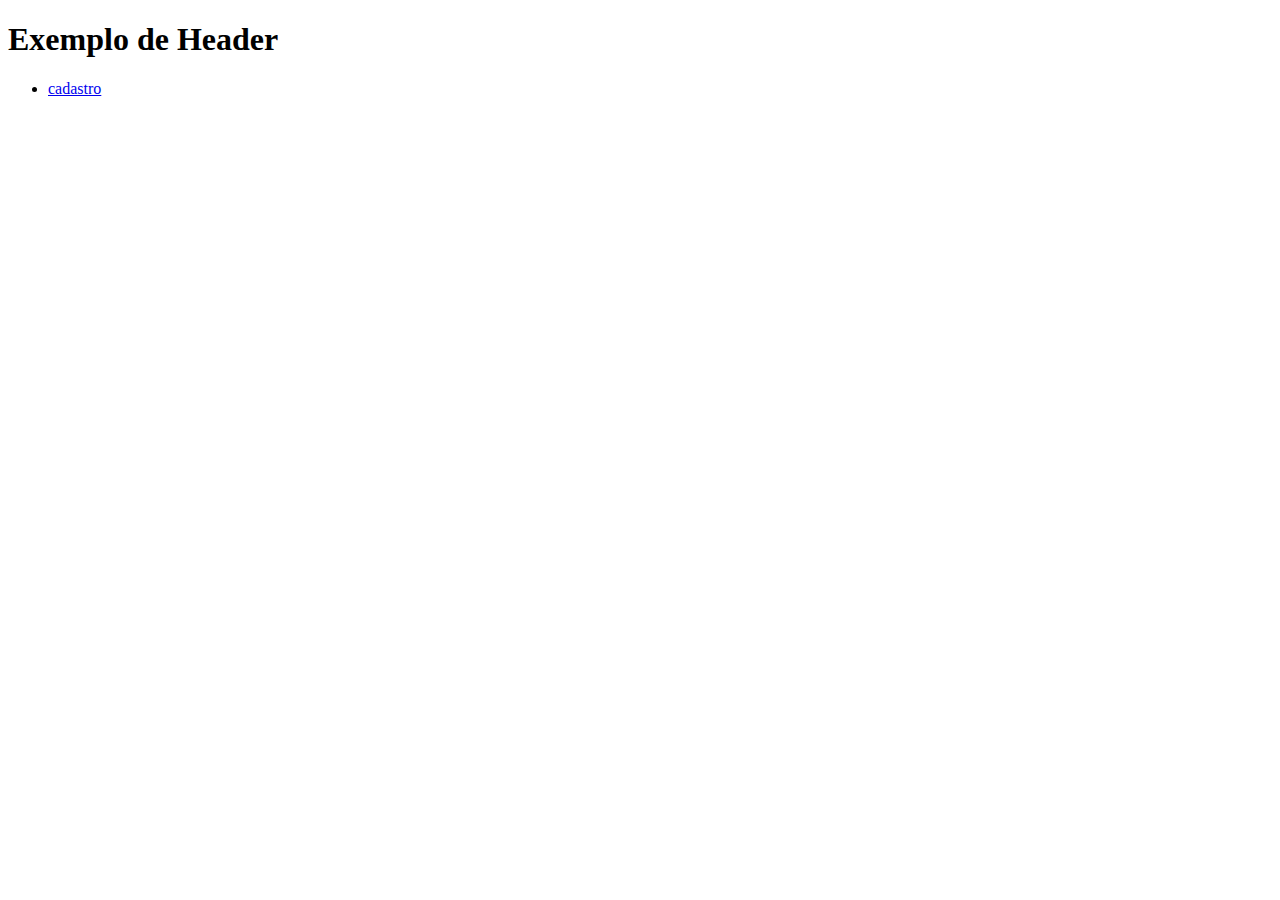
<file: index.html>
<!DOCTYPE html>
<html lang="pt-br">

<head>
    <meta charset="UTF-8">
    <meta name="viewport" content="width=device-width, initial-scale=1.0">

    <link rel="stylesheet" href="style.css">
    
    <title>CEEP-2024</title>

</head>

<body>
    <header>
        <h1>Exemplo de Header</h1>
        <nav>
            <ul>
                <li>
                    <a href="cadastro.html">cadastro</a>
                </li>
            </ul>

        </nav>        
    </header>

    <main>

    </main>


    <footer>

    </footer>

</body>

</html>
</file>
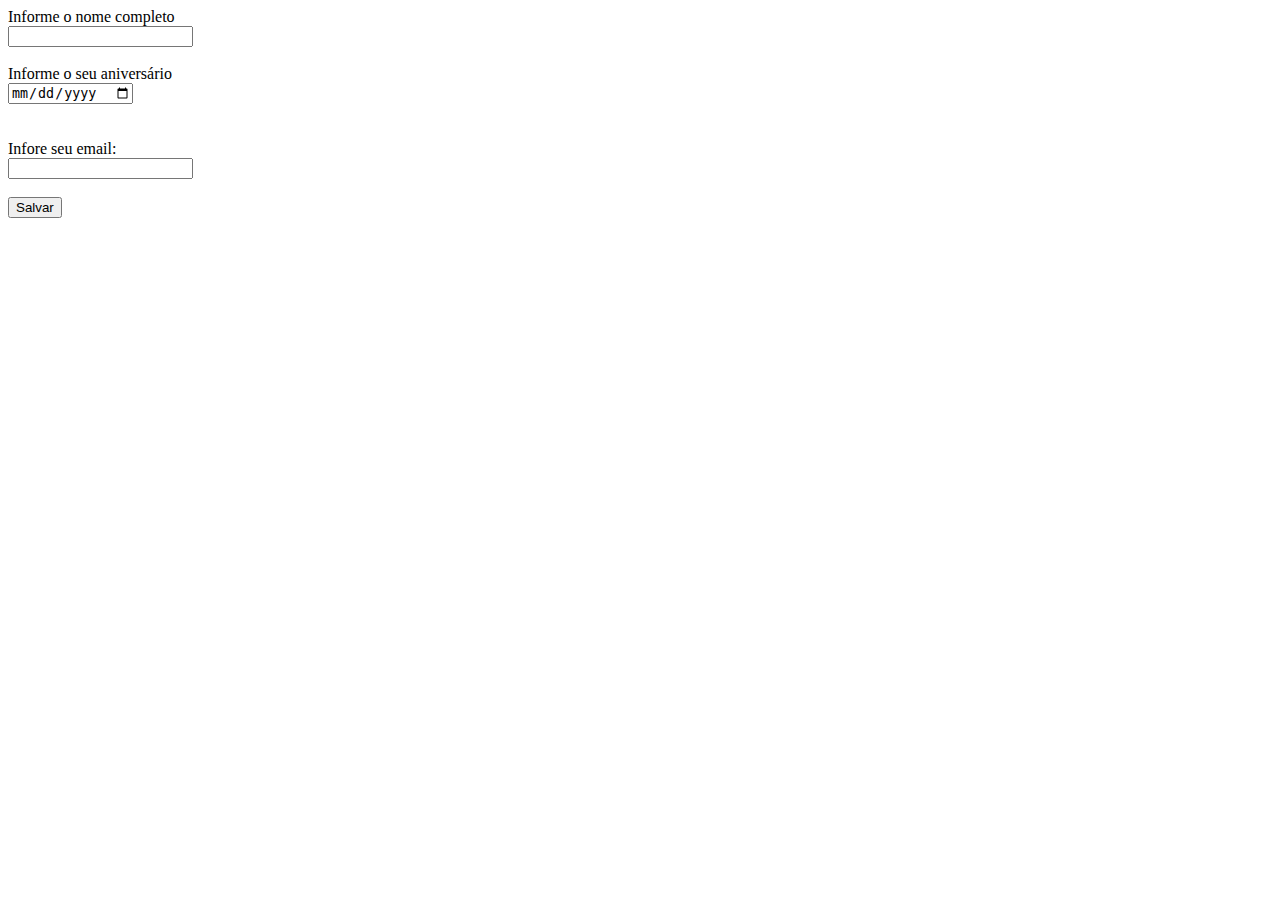
<file: cadastro.html>
<!DOCTYPE html>
<html lang="pt-br">
<head>
    <meta charset="UTF-8">
    <meta name="viewport" content="width=device-width, initial-scale=1.0">
    
    <link rel="stylesheet" href="style.css">
    
    
    <title>Área de Cadastro</title>

</head>
<body>
    
    <main>
        <label for="nome_cadastro">Informe o nome completo</label><br>
        <input type="text" name="Nome" id="nome_cadastro" required>
        <br>
        <br>
        <label for="data_de_nascimento">Informe o seu aniversário</label><br>
        <input type="date" name="data_de_nascimento" id=""><br>
        <br>
        <br>
        <label for="email">Infore seu email:</label><br>
        <input type="email" name="email" id="">
        <br>
        <br>
        <input type="submit" value="Salvar">
        
        
    </main>
</body>
</html>
</file>
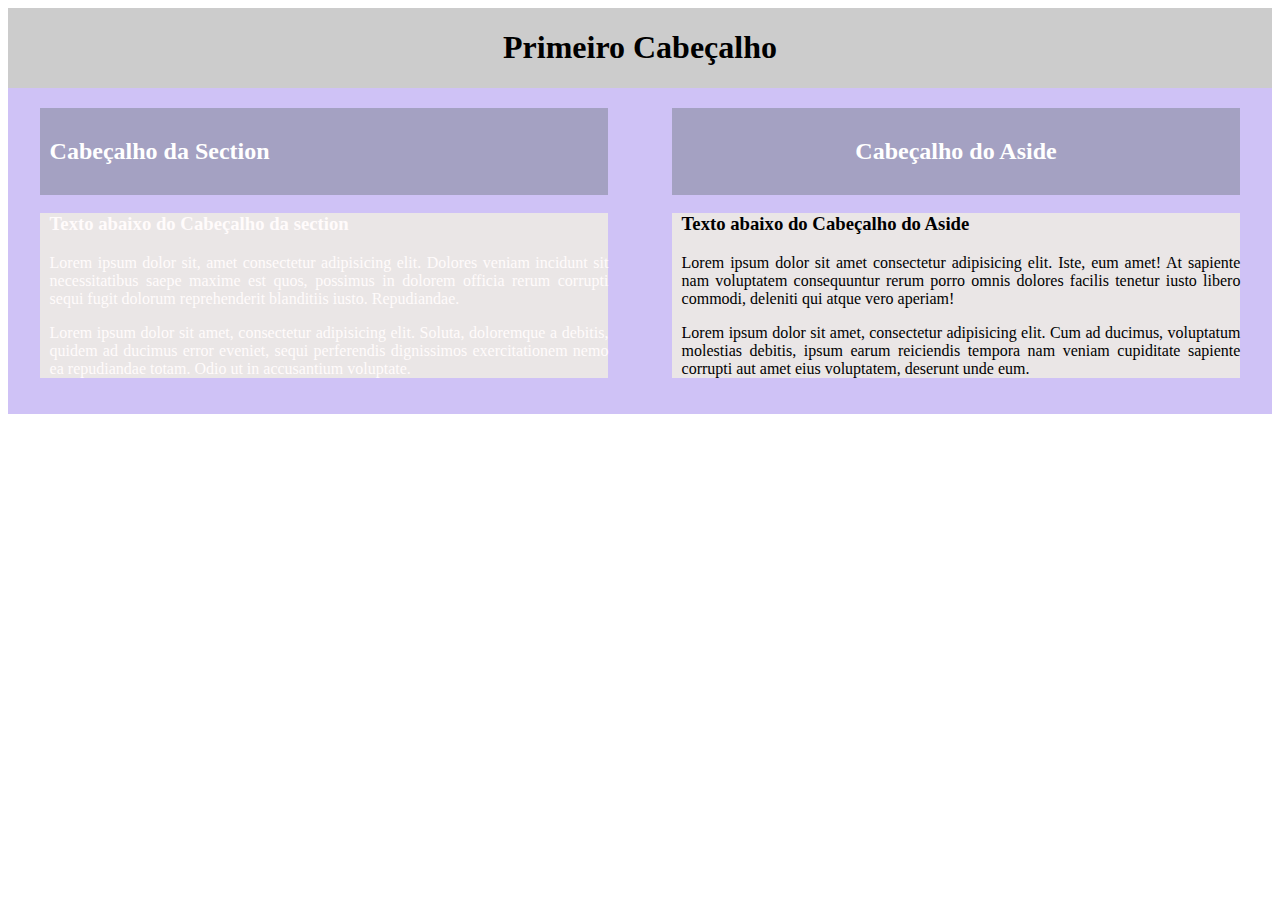
<file: sobre.html>
<!DOCTYPE html>
<html lang="pt-br">
<head>
    <meta charset="UTF-8">
    <meta name="viewport" content="width=device-width, initial-scale=1.0">
    <title>Sobre</title>
    <link rel="stylesheet" href="sobre.css">
</head>
<body>
  
    <header class="topo">
    <h1>Primeiro Cabeçalho</h1>
  </header>
  <main>
    <section>
        <header>
            <h2>Cabeçalho da Section </h2>
        </header>
        <div>
            <h3>Texto abaixo do Cabeçalho da section </h3>
            <p>Lorem ipsum dolor sit, amet consectetur adipisicing elit. 
                Dolores veniam incidunt sit necessitatibus saepe maxime est quos, 
                possimus in dolorem officia rerum corrupti sequi fugit dolorum reprehenderit blanditiis iusto. 
                Repudiandae.</p>
                <p>Lorem ipsum dolor sit amet, consectetur adipisicing elit. Soluta, doloremque a debitis, quidem ad ducimus error eveniet, 
                    sequi perferendis dignissimos exercitationem nemo ea repudiandae totam. Odio ut in accusantium voluptate.</p>
        </div>
    </section>
    <aside>
        <header>
            <h2> Cabeçalho do Aside</h2>
        </header>
        <div>
            <h3>Texto abaixo do Cabeçalho do Aside</h3>
            <p>Lorem ipsum dolor sit amet consectetur adipisicing elit. Iste, eum amet!
                 At sapiente nam voluptatem consequuntur rerum porro omnis dolores facilis tenetur iusto libero commodi, 
                 deleniti qui atque vero aperiam!</p>
                 <p>Lorem ipsum dolor sit amet, consectetur adipisicing elit. Cum ad ducimus, voluptatum molestias debitis,
                     ipsum earum reiciendis tempora nam veniam cupiditate sapiente corrupti aut amet eius voluptatem, deserunt unde eum.</p>
        </div>
    </aside>
  </main>

</body>
</html>
</file>
<file: style.css>
@import url('https://fonts.googleapis.com/css2?family=Open+Sans:ital,wght@0,300..800;1,300..800&display=swap');

* {

}
</file>
<file: sobre.css>
.topo{
    padding: 0px 20px;
    display:flex;
    justify-content: center;
    text-align: center;
    background-color: #ccc;
}
main{
    padding: 20px 0px;
    display: flex;
    justify-content: space-around;
    background-color: #cfc2f6;
    
}
section, aside{
    width: 45%;
}
section header{
    padding: 10px;
    text-align: justify;
    background-color: rgba(122, 128, 141, 0.5);
    color: white;
}
section div{
    padding-inline-start: 10px;
    text-align: justify;
    background-color: #eae6e6;
    color: #fffbfb
}
aside header{
    padding: 10px;
    text-align: center;
    background-color: rgba(122, 128, 141, 0.5);
    color: white;
}
aside div{
    padding-inline-start: 10px;
    text-align: justify;
    background-color: #eae6e6;
}
</file>
